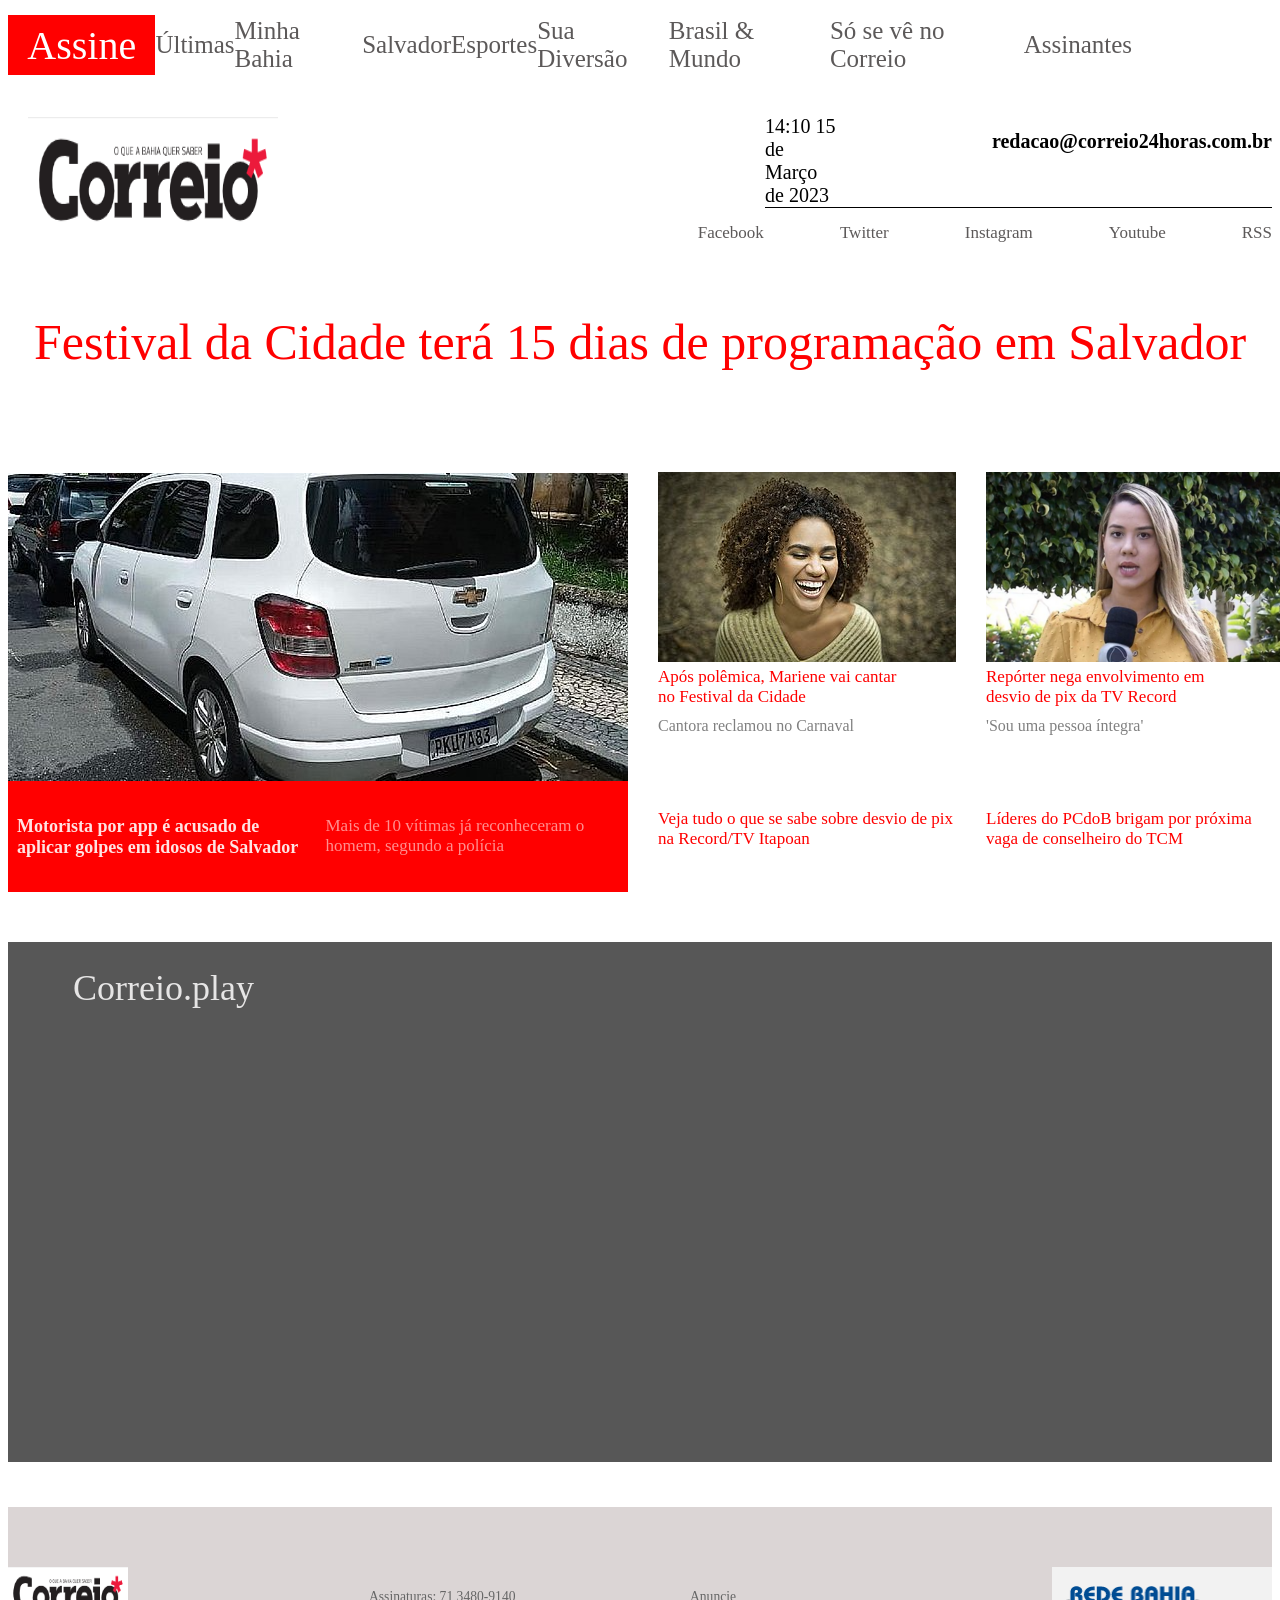
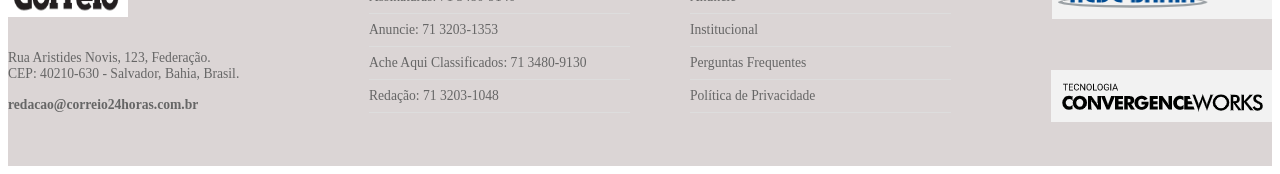
<file: AtividadeDoVarelinhaPazEAmor/correio.html>
<!DOCTYPE html>
<html lang="en">

<head>
    <meta charset="UTF-8">
    <meta name="viewport" content="width=device-width, initial-scale=1.0">
    <title>Correio do Varelinha</title>
    <link href="correio.css" rel="stylesheet">
</head>

<body>
    <nav>
        <div class="assine">
            Assine
        </div>
        <a href=".">Últimas</a>
        <a href=".">Minha Bahia</a>
        <a href=".">Salvador</a>
        <a href=".">Esportes</a>
        <a href=".">Sua Diversão</a>
        <a href=".">Brasil & Mundo</a>
        <a href=".">Só se vê no Correio</a>
        <a href=".">Assinantes</a>
    </nav>

    <div class="faixac">

        <div class="logo">
            <img src="1.png" height="120" width="170" alt="correio">
        </div>

        <div class="info">

            <div class="topo">
                <div class="datah">14:10 15 de Março de 2023</div>
                <div class="email">redacao@correio24horas.com.br</div>
            </div>

            <div class="insta">
                <a href="#">Facebook</a>
                <a href="#">Twitter</a>
                <a href="#">Instagram</a>
                <a href="#">Youtube</a>
                <a href="#">RSS</a>
            </div>

        </div>

    </div>

    <div class="fest">
        Festival da Cidade terá 15 dias de programação em Salvador
    </div>

    <div class="imgc">

        <div class="carro">

            <img src="2.png" alt="carro">
            <div class="textos">
                <div class="texte">
                    Motorista por app é acusado de aplicar golpes em idosos de Salvador
                </div>

                <div class="textd">
                    Mais de 10 vítimas já reconheceram o homem, segundo a polícia
                </div>
            </div>
        </div>

        <div class="img2">
            <div class="coluna">


                <div class="text2">
                    <img src="3.png" alt="mulher"> <br>
                    Após polêmica, Mariene vai cantar no Festival da Cidade <br>
                    <div class="subtex"> Cantora reclamou no Carnaval </div>
                </div>
            </div>

            <div class="coluna">


                <div class="text2">
                    <img src="4.png" alt="mulher"> <br>
                    Repórter nega envolvimento em desvio de pix da TV Record <br>
                    <div class="subtex"> 'Sou uma pessoa íntegra' </div>
                </div>

            </div>

            <div class="coluna">
                Veja tudo o que se sabe sobre desvio de pix na Record/TV Itapoan
            </div>

            <div class="coluna">
                Líderes do PCdoB brigam por próxima vaga de conselheiro do TCM
            </div>

        </div>
    </div>

    <div class="videoc">
        <div class="videofr"> Correio.play </div> <br>
        <iframe src="https://www.youtube.com/embed/15atZsvAbjs?si=HJQG8y5XFObD9wfT" width="790" height="725px" title="YouTube video player"
            frameborder="0"
            allow="accelerometer; autoplay; clipboard-write; encrypted-media; gyroscope; picture-in-picture; web-share"
            referrerpolicy="strict-origin-when-cross-origin" allowfullscreen></iframe>

    </div>

    <div class="final-site">
    <div class="container-final">

    <div class="final-col">
        <img src="1.png" width="120" height="50" alt="Correio" class="final-logo">
        <p>Rua Aristides Novis, 123, Federação.<br>
        CEP: 40210-630 - Salvador, Bahia, Brasil.</p>
        <p class="email">redacao@correio24horas.com.br</p>
    </div>

    <div class="final-col">
        <ul>
            <li>Assinaturas: 71 3480-9140</li>
            <li>Anuncie: 71 3203-1353</li>
            <li>Ache Aqui Classificados: 71 3480-9130</li>
            <li>Redação: 71 3203-1048</li>
        </ul>
    </div>

    <div class="final-col">
        <ul>
            <li><a href=".">Anuncie</a></li>
            <li><a href=".">Institucional</a></li>
            <li><a href=".">Perguntas Frequentes</a></li>
            <li><a href=".">Política de Privacidade</a></li>
        </ul>
    </div>

    <div class="final-col logos-right">
        <img src="5.png" alt="Rede Bahia" class="brand-logo">
        <div class="tech-by">
            <img src="6.png" alt="ConvergenceWorks">
        </div>
    </div>

    </div>

</div>

</body>

</html>
</file>
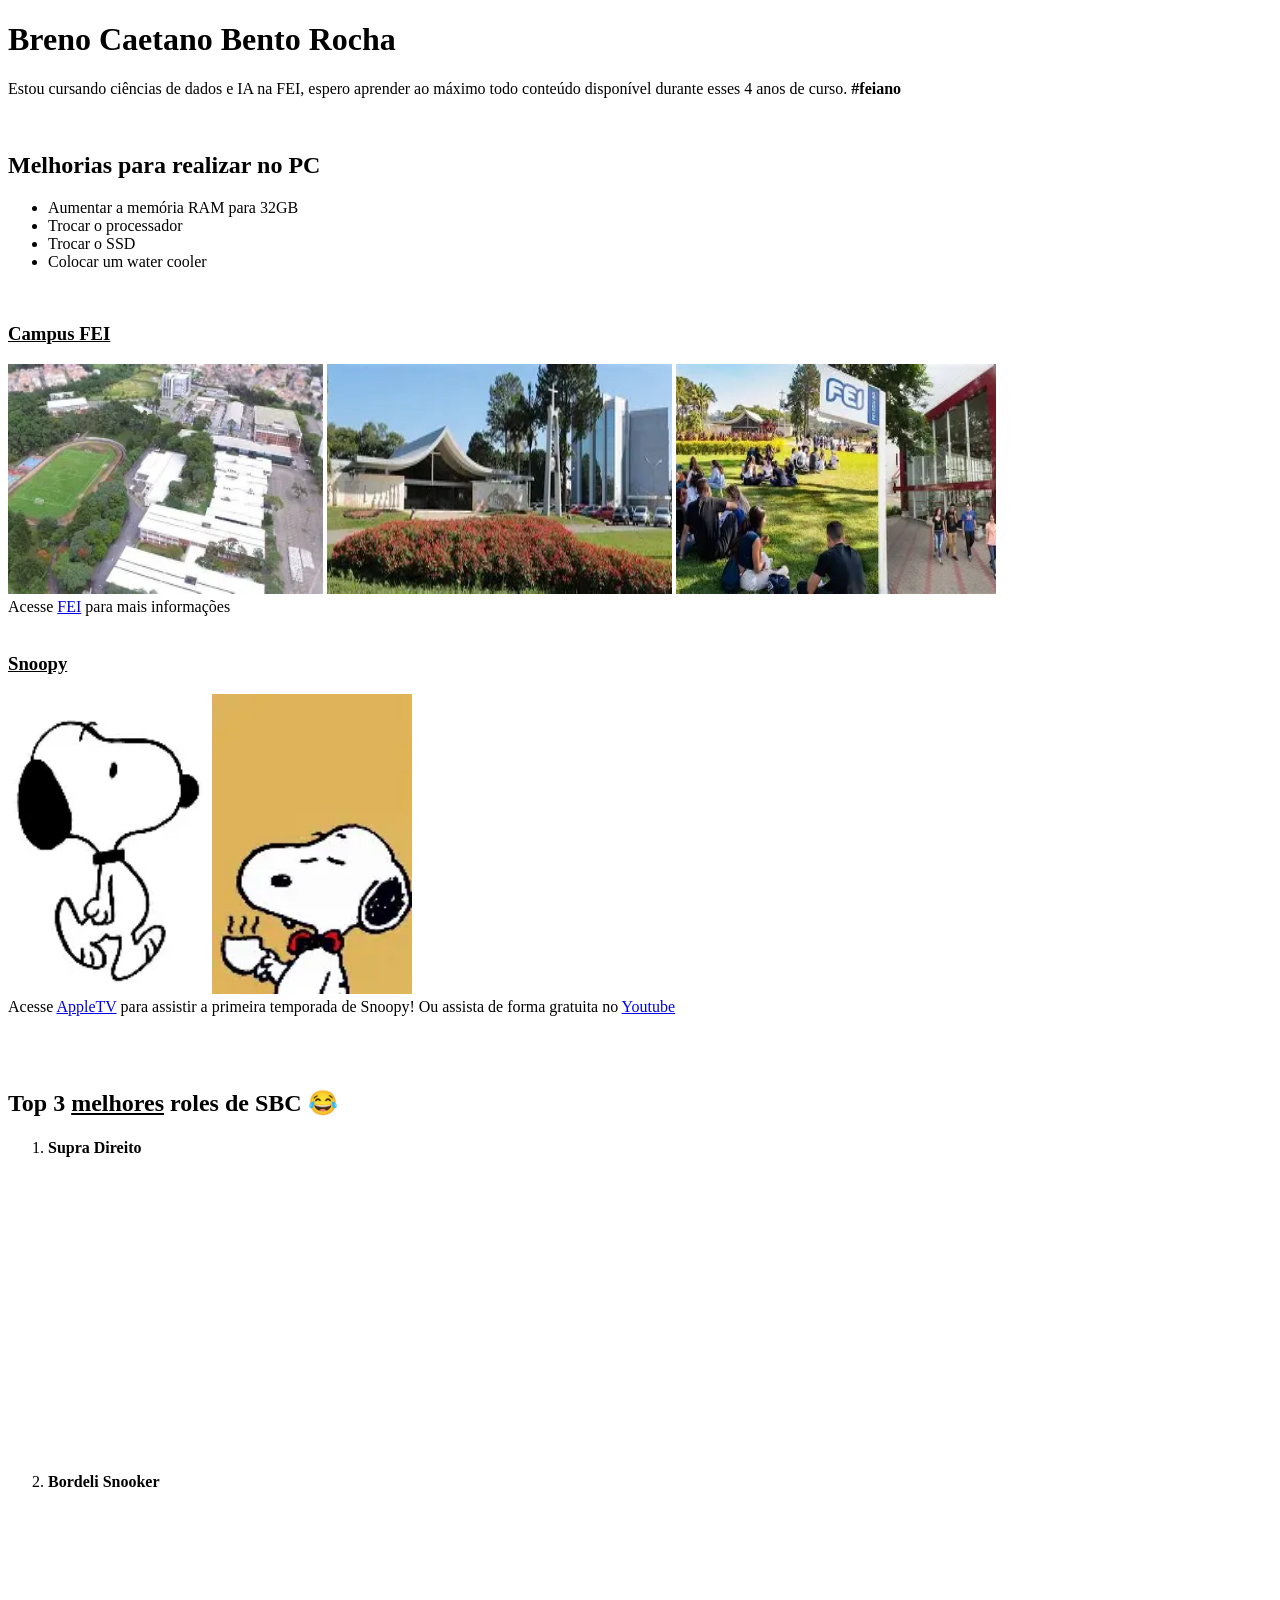
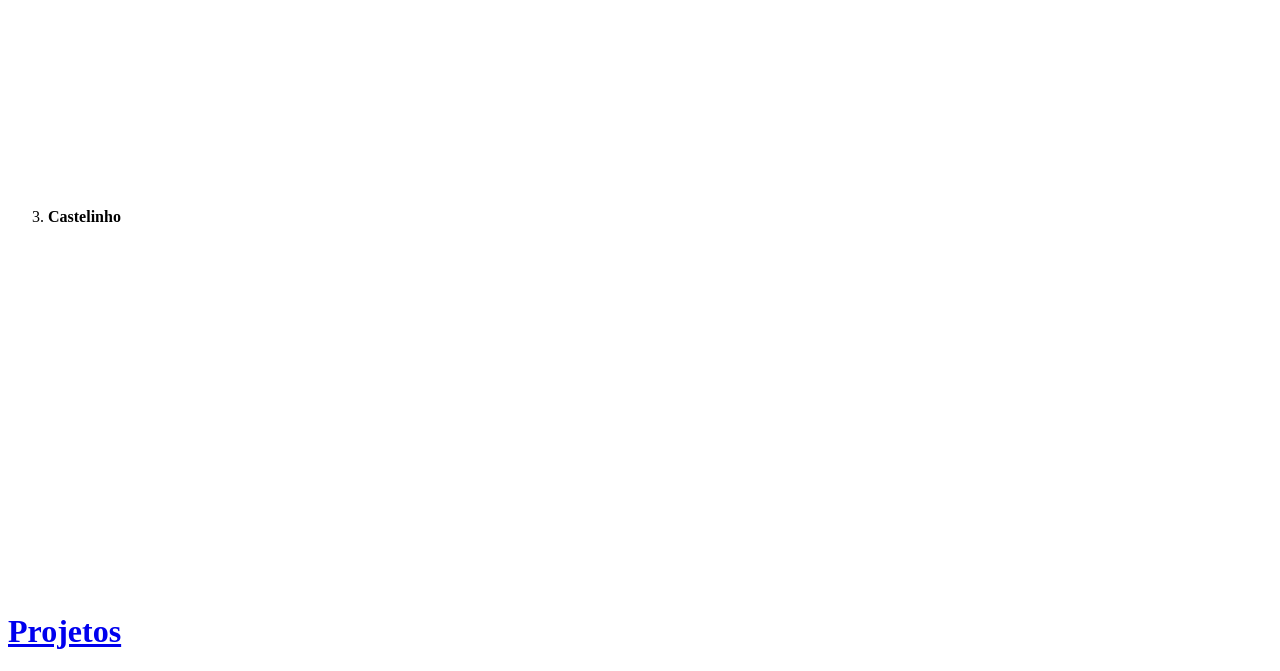
<file: FullStack/aula 1/trabalho.html>
<!DOCTYPE html>
<html lang="en">
<head>
    <meta charset="UTF-8">
    <meta name="viewport" content="width=device-width, initial-scale=1.0">
    <title>Página do Breno</title>
</head>
<body> 

    <h1>Breno Caetano Bento Rocha</h1>
    <p> Estou cursando ciências de dados e IA na FEI, espero aprender ao máximo todo conteúdo disponível
        durante esses 4 anos de curso. <strong>#feiano</strong></p>
    <br>
    <h2>Melhorias para realizar no PC </h2> 
    <ul> <li>Aumentar a memória RAM para 32GB </li>
         <li>Trocar o processador</li>
         <li>Trocar o SSD</li>
         <li>Colocar um water cooler </li>
    </ul>
    <br>
    <h3> <ins>Campus FEI</ins> </h3>
    <img src="campus fei.webp" alt="Puts a imagem falhou" height="230" width="315"> <img src="capela fei.webp" alt="Puts não deu certo" height="230" width="345"> <img src="fei.webp" alt="Puts não deu certo" height="230" width="320">
    <br> 
    Acesse <a href="https://portal.fei.edu.br/">FEI</a> para mais informações
    <br> 
    <br>
    <h3><ins>Snoopy</ins></h3>
    <img src="OIP.webp" alt="Vixe não deu certo" height="300" width="200"> <img src="snoopy.webp" alt="Vixe não deu certo" height="300" width="200"> <br>
    Acesse <a href=https://tv.apple.com/br/show/snoopy-e-sua-turma/umc.cmc.5iswprrvjjw6ab020a17x4ca3>AppleTV</a> para assistir a primeira temporada de Snoopy! Ou assista de forma gratuita no <a href="https://www.youtube.com/watch?v=ldbBbkXXHAw&list=PLgpNnPwrzE-H_XzaHN-EbqOd7b2Zo3uWm">Youtube</a>
    <br>
    <br>
    <br>
    <br>
    <h2>Top 3 <ins>melhores</ins> roles de SBC 😂</h2>
    <ol> <li><h4>Supra Direito</h4></li>
    <iframe src="https://www.google.com/maps/embed?pb=!1m18!1m12!1m3!1d3653.609339514994!2d-46.55762670000001!3d-23.6899247!2m3!1f0!2f0!3f0!3m2!1i1024!2i768!4f13.1!3m3!1m2!1s0x94ce43b45a18ad23%3A0x676be9f99df3b601!2sSupra%20Bar%20-%20Direito%20SBC!5e0!3m2!1spt-BR!2sbr!4v1770441244911!5m2!1spt-BR!2sbr" width="400" height="270" style="border:0;" allowfullscreen="" loading="lazy" referrerpolicy="no-referrer-when-downgrade"></iframe>
    <li><h4>Bordeli Snooker</h4></li>  
    <iframe src="https://www.google.com/maps/embed?pb=!1m18!1m12!1m3!1d3653.7105849570617!2d-46.56175382570824!3d-23.686305766192387!2m3!1f0!2f0!3f0!3m2!1i1024!2i768!4f13.1!3m3!1m2!1s0x94ce43b22cec9fd5%3A0x8681743f3a6674bd!2sBordeli%20Snooker%20Por%C3%A7%C3%B5es%20-%20Bar%20com%20Sinuca!5e0!3m2!1spt-BR!2sbr!4v1770441430611!5m2!1spt-BR!2sbr" width="400" height="270" style="border:0;" allowfullscreen="" loading="lazy" referrerpolicy="no-referrer-when-downgrade"></iframe>  
    <li><h4>Castelinho</h4></li>
    <iframe src="https://www.google.com/maps/embed?pb=!1m18!1m12!1m3!1d3652.6621779887537!2d-46.579923699999995!3d-23.723755!2m3!1f0!2f0!3f0!3m2!1i1024!2i768!4f13.1!3m3!1m2!1s0x94ce415943ca1139%3A0xa7e16c53e64a1a7d!2sCastelinho%20Bar%20%26%20Lanches!5e0!3m2!1spt-BR!2sbr!4v1770441515069!5m2!1spt-BR!2sbr" width="400" height="270" style="border:0;" allowfullscreen="" loading="lazy" referrerpolicy="no-referrer-when-downgrade"></iframe>
    </ol>
    <br>
    <br>
    <br>
    <h1><a href="../aula 2/projetos.html"> Projetos </a></h1>
</body>
</html>
</file>
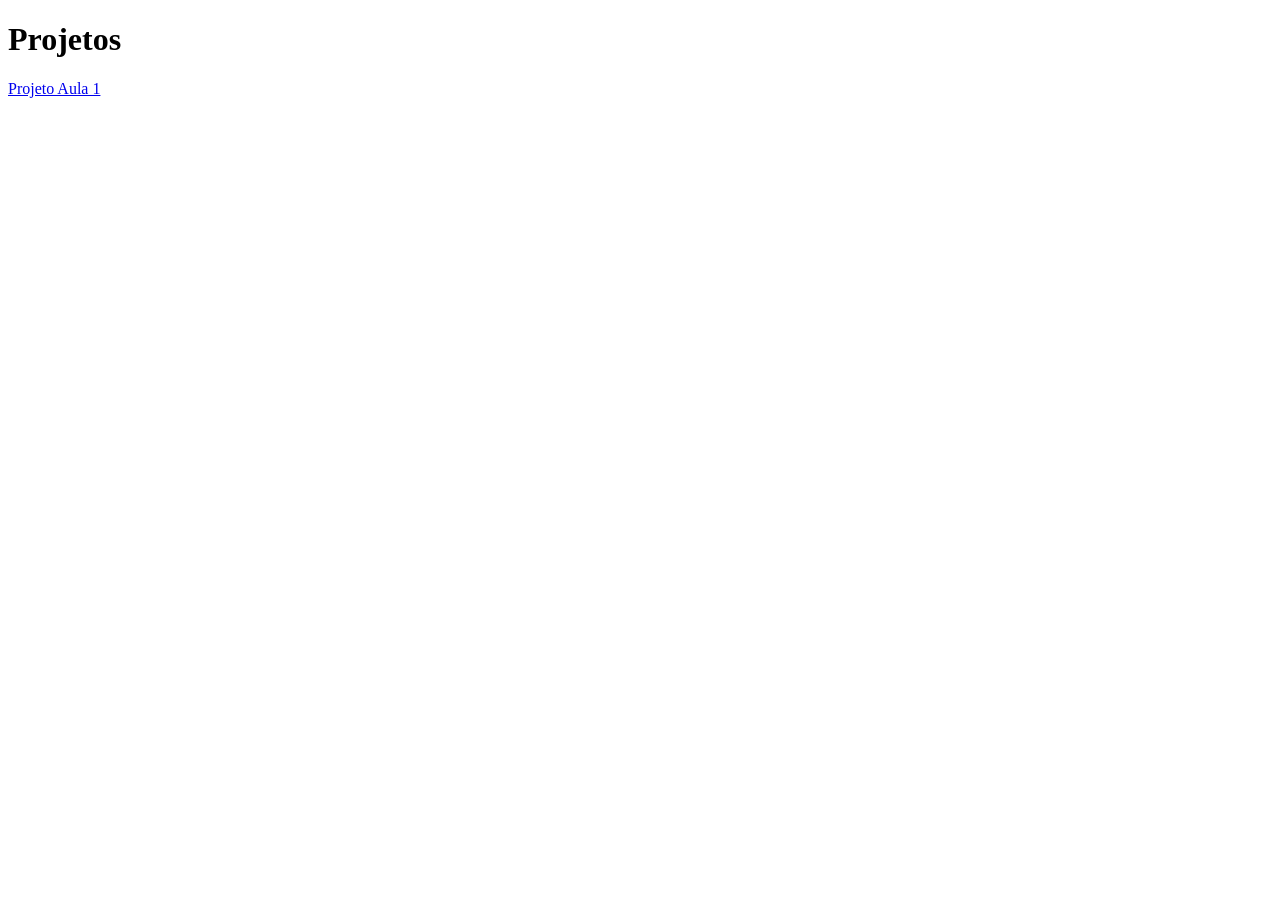
<file: FullStack/aula 2/projetos.html>
<!DOCTYPE html>
<html lang="en">
<head>
    <meta charset="UTF-8">
    <meta name="viewport" content="width=, initial-scale=1.0">
    <title>Projetos do Breno</title>
</head>
<body>
    <h1>Projetos</h1>
    <a href="../aula 1/trabalho.html">Projeto Aula 1</a>
</body>
</html>
</file>
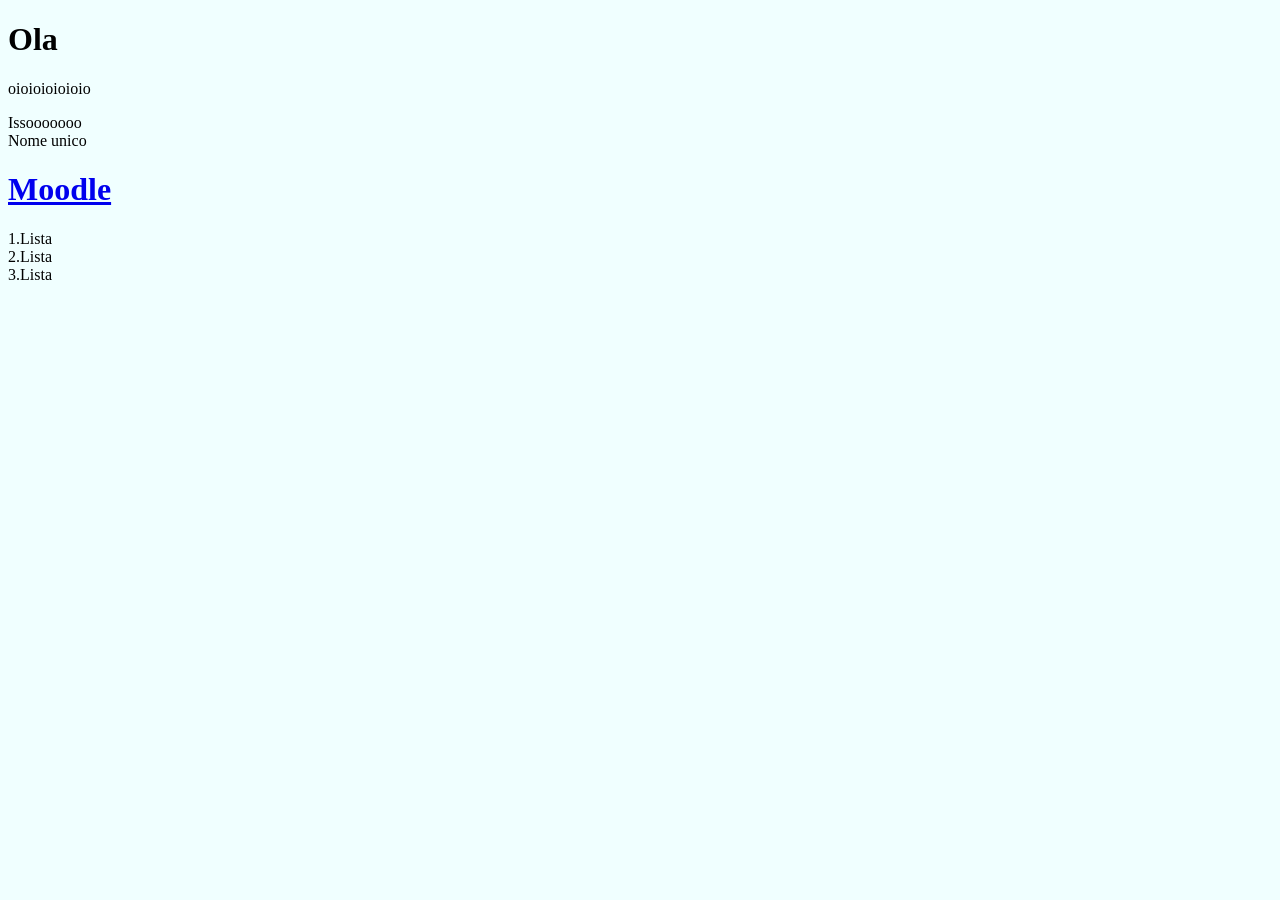
<file: FullStack/aula2/teste.html>
<!DOCTYPE html>
<html lang="en">
<head>
    <meta charset="UTF-8">
    <meta name="viewport" content="width=device-width, initial-scale=1.0">
    <link href="style.css" rel="stylesheet" type="text/css">
    <title>Document</title>
</head>
<body>
    <h1> Ola </h1>
   <div><p> oioioioioioio</p></div>
    Issooooooo
    <div id="idd">
    Nome unico 
    </div>
  <div class="link"> <h1><a href="https://moodle.fei.edu.br/course/section.php?id=2822#module-21161">Moodle</a></h1></div>
  <div class="list">
    1.Lista <br>

    2.Lista <br>

    3.Lista <br>

</body>
</html>
</file>
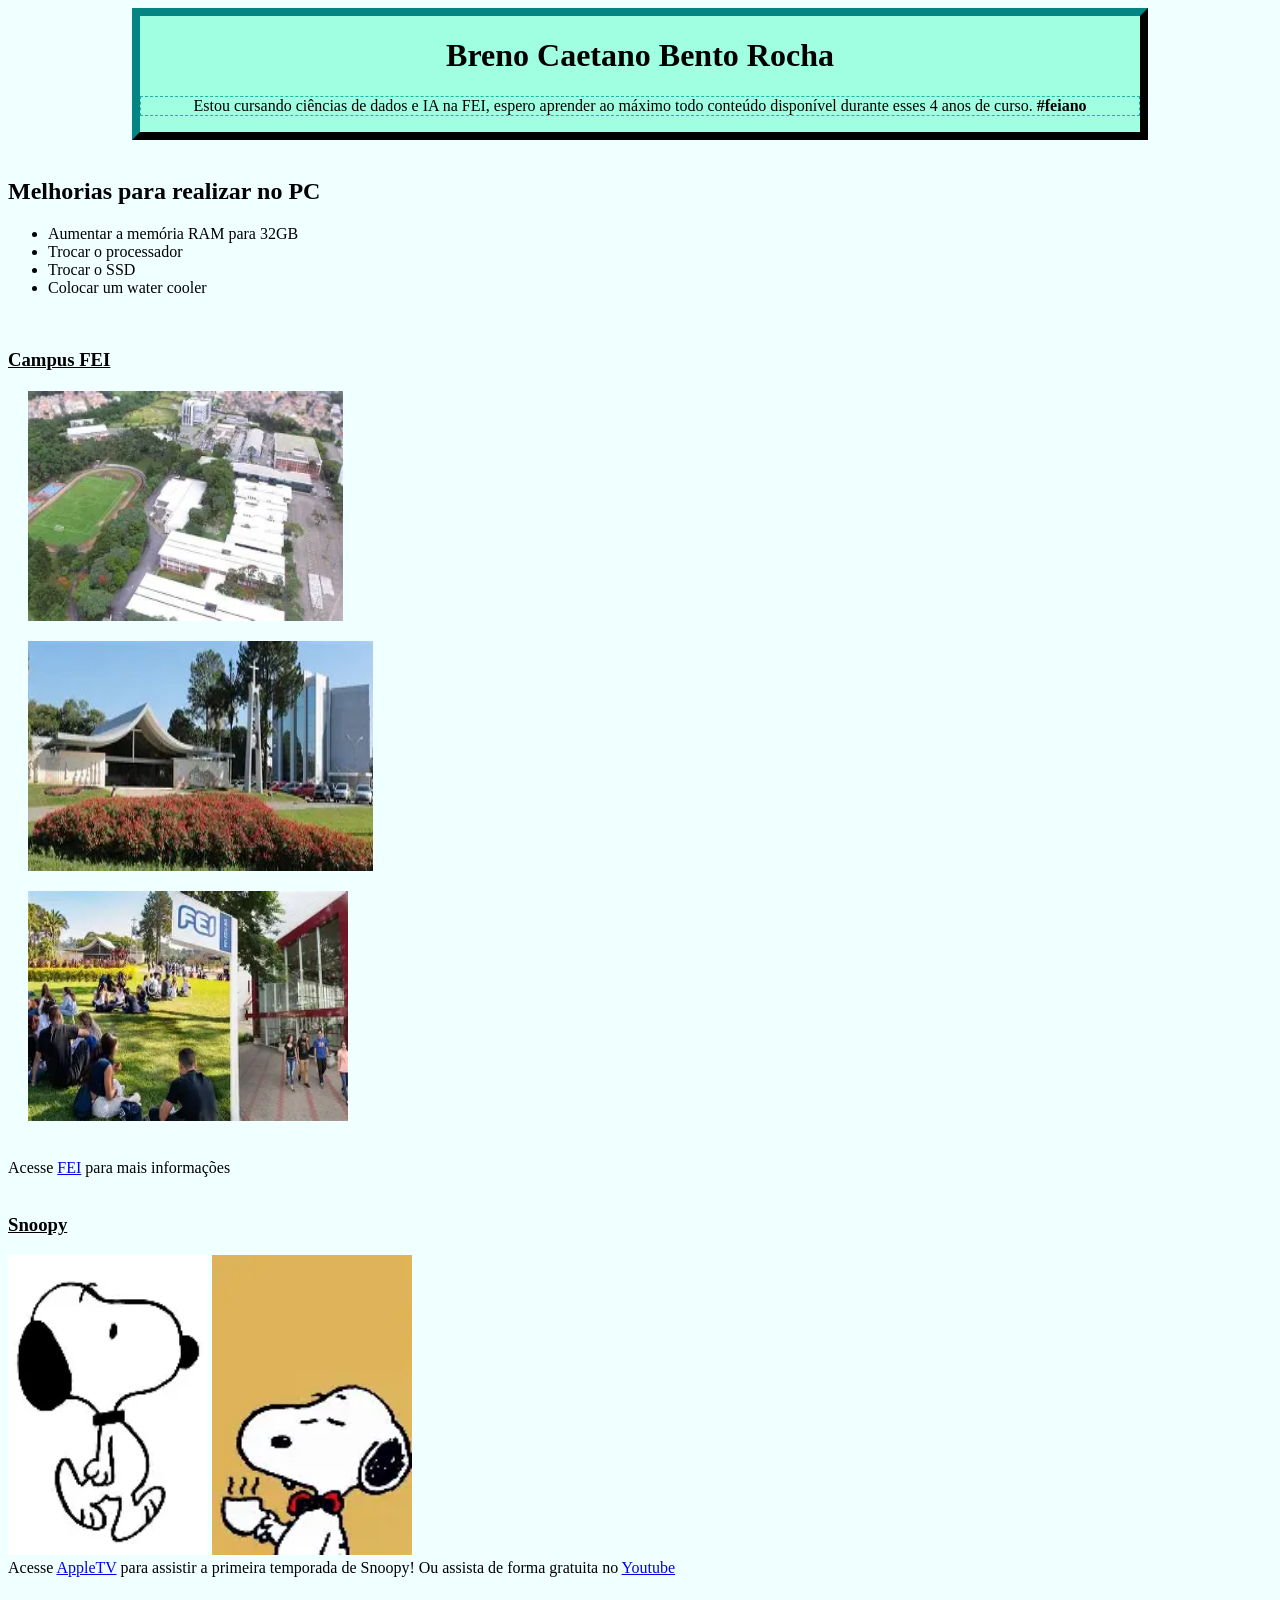
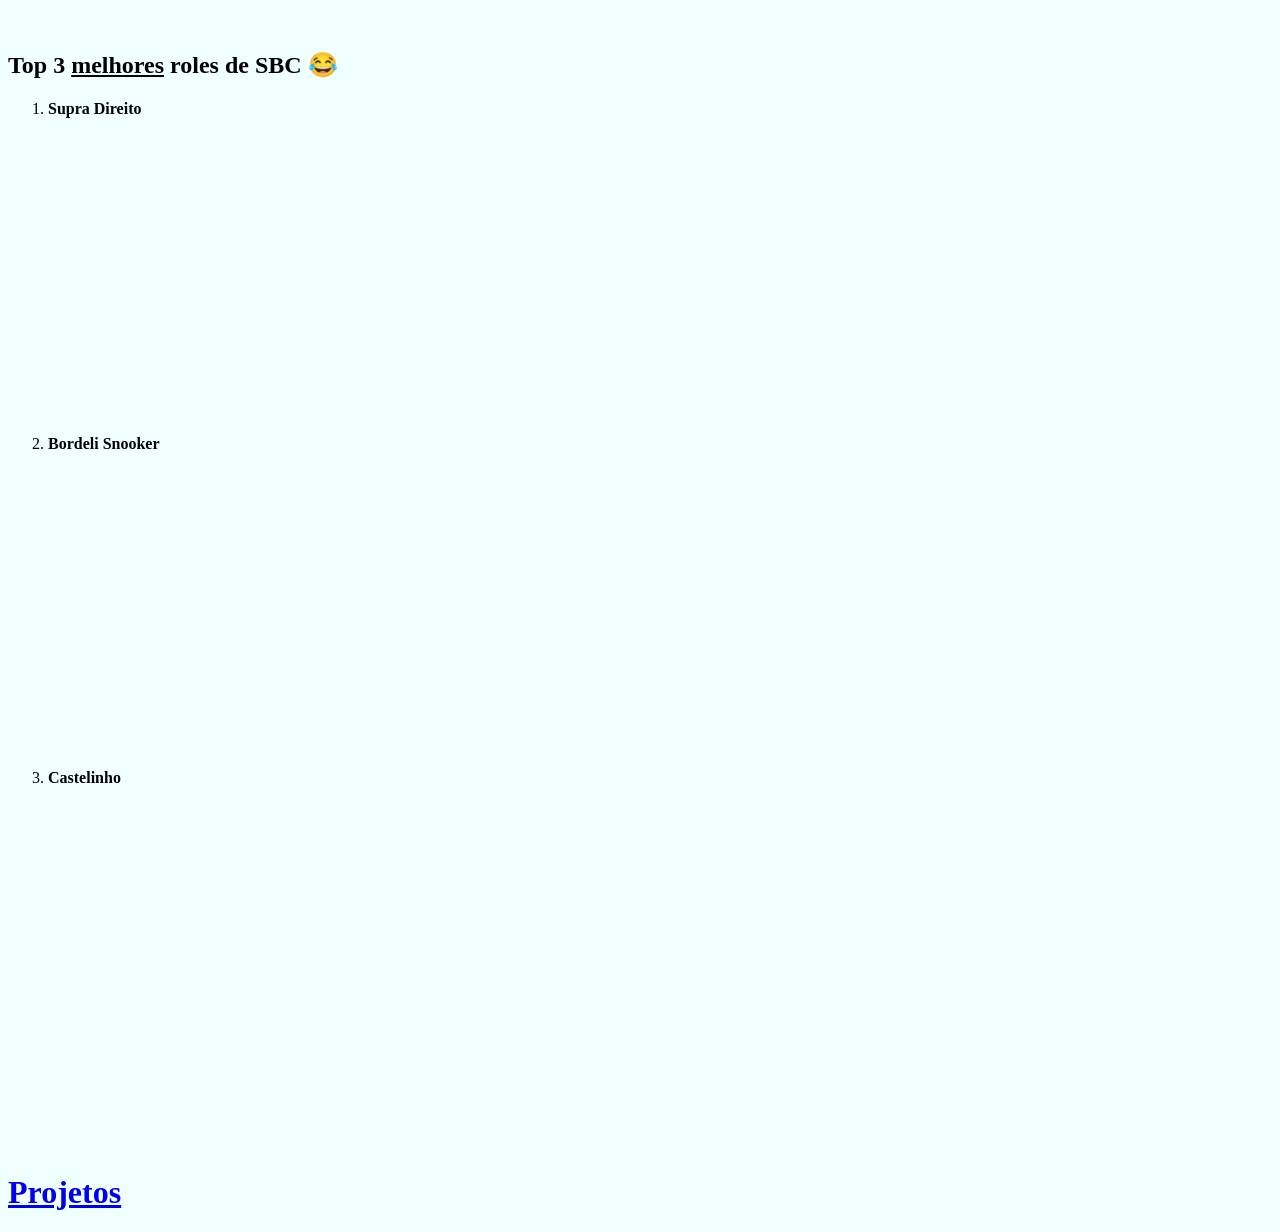
<file: FullStack/aula2/trabalhocss.html>
<!DOCTYPE html>
<html lang="en">
<head>
    <meta charset="UTF-8">
    <meta name="viewport" content="width=device-width, initial-scale=1.0">
    <title>Página do Breno</title>
    <link href="style.css" rel="stylesheet" type="text/css">
</head>
<body> 

    <div class="titul">
        <h1>Breno Caetano Bento Rocha</h1>
            <p> Estou cursando ciências de dados e IA na FEI, espero aprender ao máximo todo conteúdo disponível
        durante esses 4 anos de curso. <strong>#feiano</strong>
            </p>
        </div>
    <br>
    <div class="lista"><h2>Melhorias para realizar no PC </h2> 
        <ul> 
            <li>Aumentar a memória RAM para 32GB </li>
             <li>Trocar o processador</li>
             <li>Trocar o SSD</li>
             <li>Colocar um water cooler </li>
        </ul>
        </div>
    <br>
    <div class="cfei">
        <h3> <ins>Campus FEI</ins> </h3>
        <img src="campus fei.webp" alt="Puts a imagem falhou" height="230" width="315">
        <img src="capela fei.webp" alt="Puts não deu certo" height="230" width="345">   
        <img src="fei.webp" alt="Puts não deu certo" height="230" width="320">
    <br> 
        Acesse <a href="https://portal.fei.edu.br/">FEI</a> para mais informações
    <br> 
    <br>
    </div>
        <h3><ins>Snoopy</ins></h3>
        <img src="OIP.webp" alt="Vixe não deu certo" height="300" width="200"> <img src="snoopy.webp" alt="Vixe não deu certo" height="300" width="200"> <br>
        Acesse <a href=https://tv.apple.com/br/show/snoopy-e-sua-turma/umc.cmc.5iswprrvjjw6ab020a17x4ca3>AppleTV</a> para assistir a primeira temporada de Snoopy! Ou assista de forma gratuita no <a href="https://www.youtube.com/watch?v=ldbBbkXXHAw&list=PLgpNnPwrzE-H_XzaHN-EbqOd7b2Zo3uWm">Youtube</a>
    <br>
    <br>
    <br>
    <br>
    <h2>Top 3 <ins>melhores</ins> roles de SBC 😂</h2>
    <ol> <li><h4>Supra Direito</h4></li>
    <iframe src="https://www.google.com/maps/embed?pb=!1m18!1m12!1m3!1d3653.609339514994!2d-46.55762670000001!3d-23.6899247!2m3!1f0!2f0!3f0!3m2!1i1024!2i768!4f13.1!3m3!1m2!1s0x94ce43b45a18ad23%3A0x676be9f99df3b601!2sSupra%20Bar%20-%20Direito%20SBC!5e0!3m2!1spt-BR!2sbr!4v1770441244911!5m2!1spt-BR!2sbr" width="400" height="270" style="border:0;" allowfullscreen="" loading="lazy" referrerpolicy="no-referrer-when-downgrade"></iframe>
    <li><h4>Bordeli Snooker</h4></li>  
    <iframe src="https://www.google.com/maps/embed?pb=!1m18!1m12!1m3!1d3653.7105849570617!2d-46.56175382570824!3d-23.686305766192387!2m3!1f0!2f0!3f0!3m2!1i1024!2i768!4f13.1!3m3!1m2!1s0x94ce43b22cec9fd5%3A0x8681743f3a6674bd!2sBordeli%20Snooker%20Por%C3%A7%C3%B5es%20-%20Bar%20com%20Sinuca!5e0!3m2!1spt-BR!2sbr!4v1770441430611!5m2!1spt-BR!2sbr" width="400" height="270" style="border:0;" allowfullscreen="" loading="lazy" referrerpolicy="no-referrer-when-downgrade"></iframe>  
    <li><h4>Castelinho</h4></li>
    <iframe src="https://www.google.com/maps/embed?pb=!1m18!1m12!1m3!1d3652.6621779887537!2d-46.579923699999995!3d-23.723755!2m3!1f0!2f0!3f0!3m2!1i1024!2i768!4f13.1!3m3!1m2!1s0x94ce415943ca1139%3A0xa7e16c53e64a1a7d!2sCastelinho%20Bar%20%26%20Lanches!5e0!3m2!1spt-BR!2sbr!4v1770441515069!5m2!1spt-BR!2sbr" width="400" height="270" style="border:0;" allowfullscreen="" loading="lazy" referrerpolicy="no-referrer-when-downgrade"></iframe>
    </ol>
    <br>
    <br>
    <br>
    <h1><a href="../Project/projetos.html"> Projetos </a></h1>
</body>
</html>
</file>
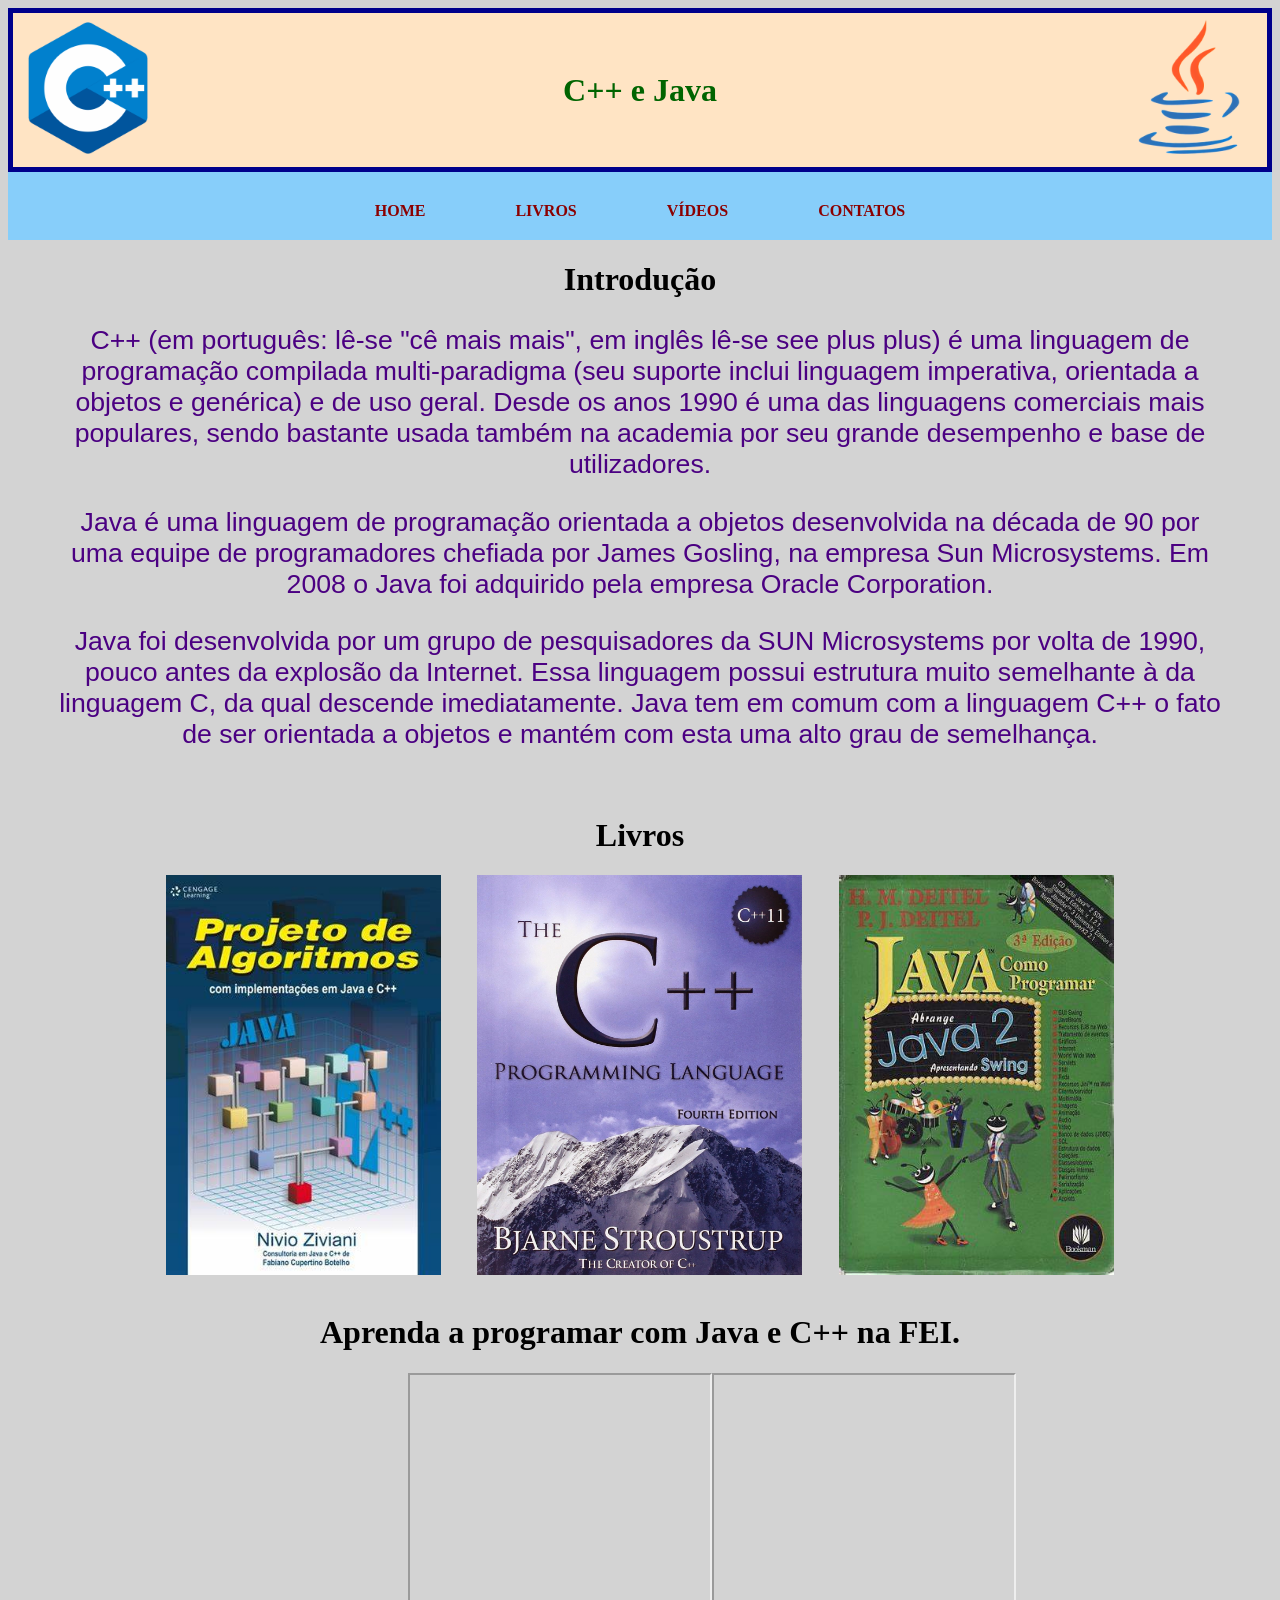
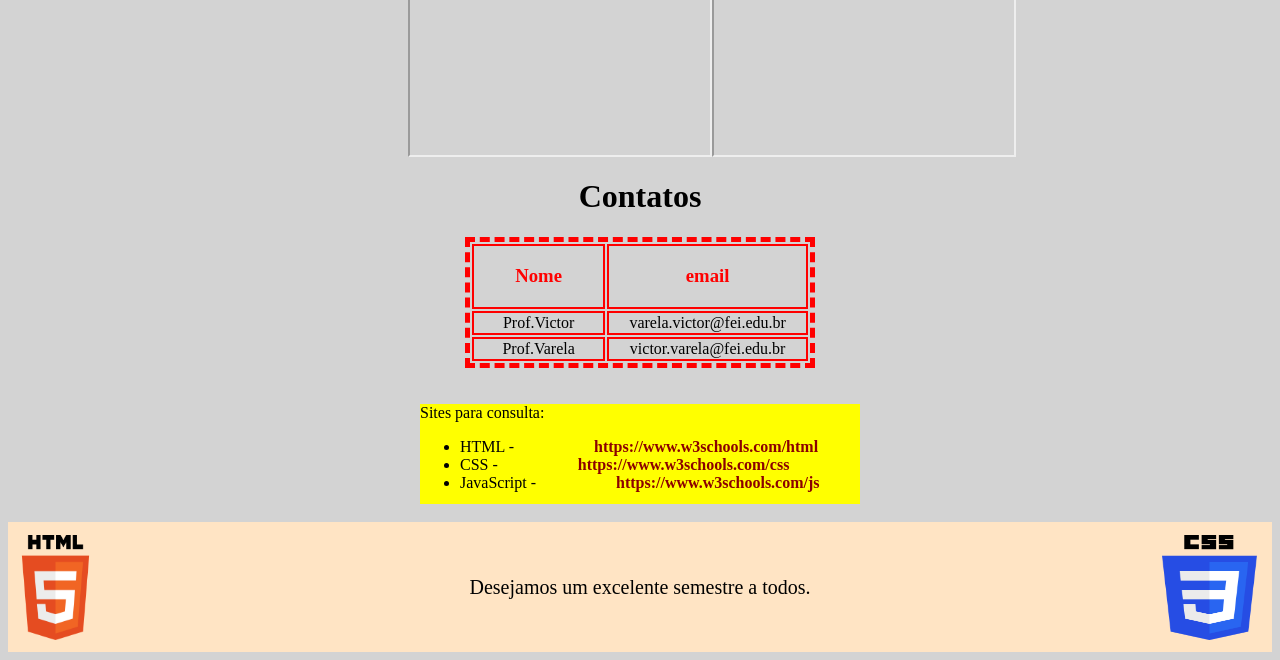
<file: FullStack/aula3/aula3.html>
<!DOCTYPE html>
<html lang="en">

<head>
    <meta charset="UTF-8">
    <meta name="viewport" content="width=device-width, initial-scale=1.0">
    <title>Site Recriado do Varela</title>
    <link href="aula3.css" rel="stylesheet">
</head>

<body>
    <div class="titulo">

        <div class="cma">
            <img src="c++.png" alt="falhou" width="150" height="150">
        </div>

        <div class="tit">
            <h1>C++ e Java</h1>
        </div>

        <div class="jv">
            <img src="java.png" alt="falhou" width="150" height="150">
        </div>

    </div>

    <div class="faixa">
        <a href="../Project/projetos.html">HOME</a>
        <a href=".">LIVROS</a>
        <a href=".">VÍDEOS</a>
        <a href=".">CONTATOS</a>
    </div>

    <div class="texto">
        <h1>Introdução</h1>
        <div class="tep">
            <p>C++ (em português: lê-se "cê mais mais", em inglês lê-se see plus plus) é uma linguagem de programação
                compilada multi-paradigma (seu suporte inclui linguagem imperativa, orientada a objetos e genérica) e de
                uso
                geral. Desde os anos 1990 é uma das linguagens comerciais mais populares, sendo bastante usada também na
                academia por seu grande desempenho e base de utilizadores.</p>
            <p>Java é uma linguagem de programação orientada a objetos desenvolvida na década de 90 por uma equipe de
                programadores chefiada por James Gosling, na empresa Sun Microsystems. Em 2008 o Java foi adquirido pela
                empresa Oracle Corporation.
            </p>
            <p>Java foi desenvolvida por um grupo de pesquisadores da SUN Microsystems por volta de 1990, pouco antes da
                explosão da Internet. Essa linguagem possui estrutura muito semelhante à da linguagem C, da qual
                descende imediatamente. Java tem em comum com a linguagem C++ o fato de ser orientada a objetos e mantém
                com esta uma alto grau de semelhança.
            </p>
        </div>
    </div>
    <br>
    <div class="livro">
        <h1>Livros</h1>
    </div>
    <div class="livm">
        <img src="book1.jpg" alt="falhou" height="400" width="275">
        <img src="book2.jpg" alt="falhou" height="400" width="325">
        <img src="book3.jpg" alt="falhou" height="400" width="275">
    </div>
    <br>
    <div class="feit">
        <h1>Aprenda a programar com Java e C++ na FEI.</h1>
    </div>

    <div class="feim">
        <iframe src="https://www.youtube.com/embed/4MHAOPxcnsQ" height="380" width="380"></iframe>
        <iframe src="https://www.google.com/maps/embed?pb=!1m18!1m12!1m3!1d3652.648556785657!2d-46.581586585019195!3d-23.724241184602274!2m3!1f0!2f0!3f0!3m2!1i1024!2i768!4f13.1!3m3!1m2!1s0x94ce4158ef9c7c05%3A0x776b798985695f52!2sCentro%20Universit%C3%A1rio%20FEI%20-%20Campus%20S%C3%A3o%20Bernardo%20do%20Campo!5e0!3m2!1spt-BR!2sbr!4v1630280666216!5m2!1spt-BR!2sbr
" height="380" width="380"></iframe>
    </div>

    <div class="Contat">
        <h1>Contatos</h1>
    </div>      
    
       <table border="2">
        <tr>
            <th><h3>Nome</h3></th>
            <th><h3>email</h3></th>
            <tr>
                <td>Prof.Victor</td> <td>varela.victor@fei.edu.br</td>
            </tr>
            <tr>
                <td>Prof.Varela</td> <td>victor.varela@fei.edu.br</td>
            </tr>
        </tr>
        </table>
    <br>
    <br>    
    <div class="consult">
        Sites para consulta:
        <ul>
            <li>HTML -<a class="ht1" href=https://www.w3schools.com/html>https://www.w3schools.com/html</a> </li>
            <li>CSS -<a class="ht1" href=https://www.w3schools.com/css>https://www.w3schools.com/css</a> </li>
            <li>JavaScript -<a class="ht1" href =https://www.w3schools.com/js>https://www.w3schools.com/js</a> </li>
        </ul>


    </div>
    <br>
    <div class="final">
        <img src="html.png" alt="falhou"> 
        Desejamos um excelente semestre a todos.
        <img src="css.png" alt="falhou"> 
    </div>

</body>

</html>
</file>
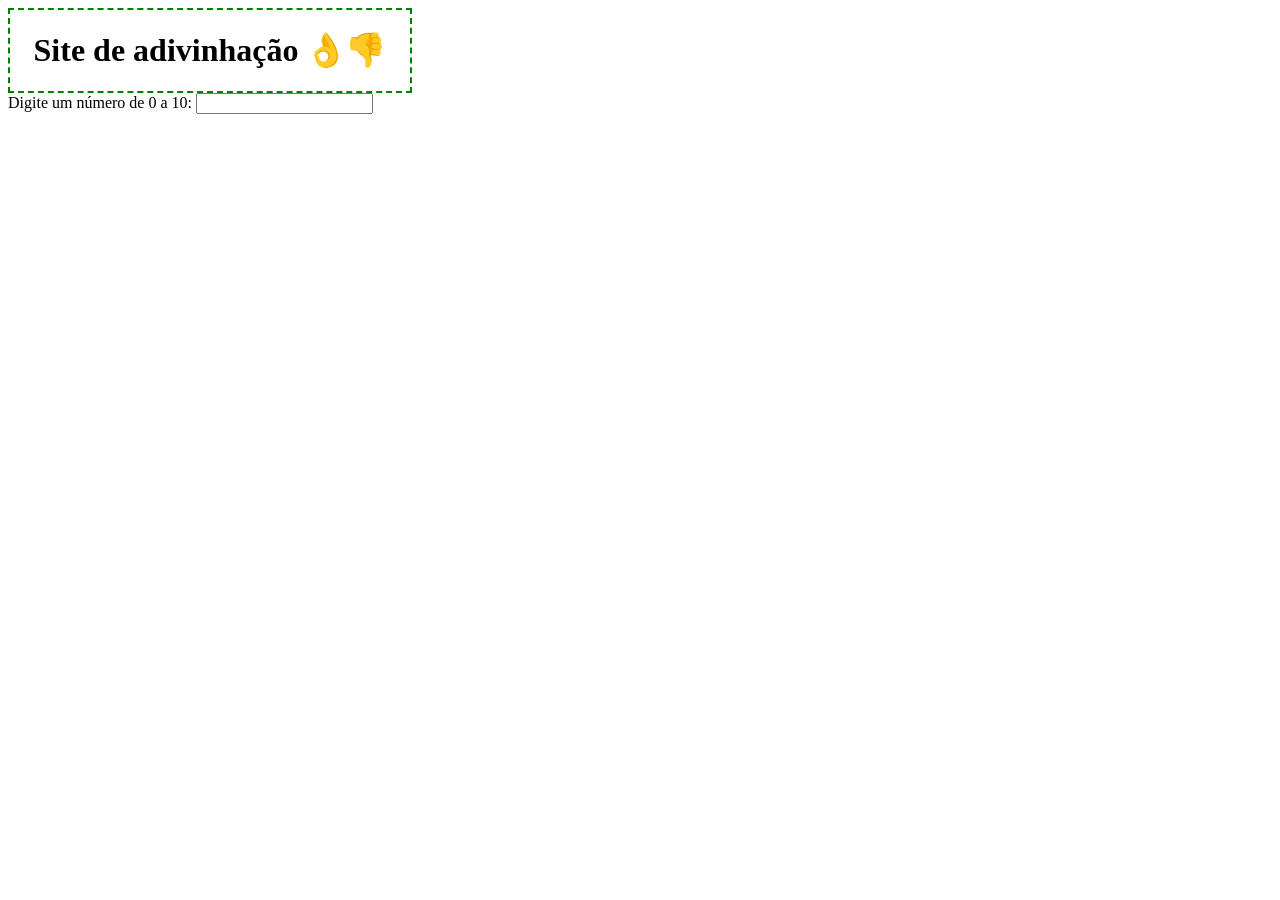
<file: FullStack/aula5/aula5.html>
<!DOCTYPE html>
<html lang="en">
<head>
    <meta charset="UTF-8">
    <meta name="viewport" content="width=device-width, initial-scale=1.0">
    <title>Document</title>
    <link rel="stylesheet" href="aula5.css">
</head>
<body>
    <script src="javas.js" type="text/javascript"></script>

        <div class="titulo">
            <h1> Site de adivinhação 👌👎</h1>
        </div>

         Digite um número de 0 a 10: <input>
</body>
</html>
</file>
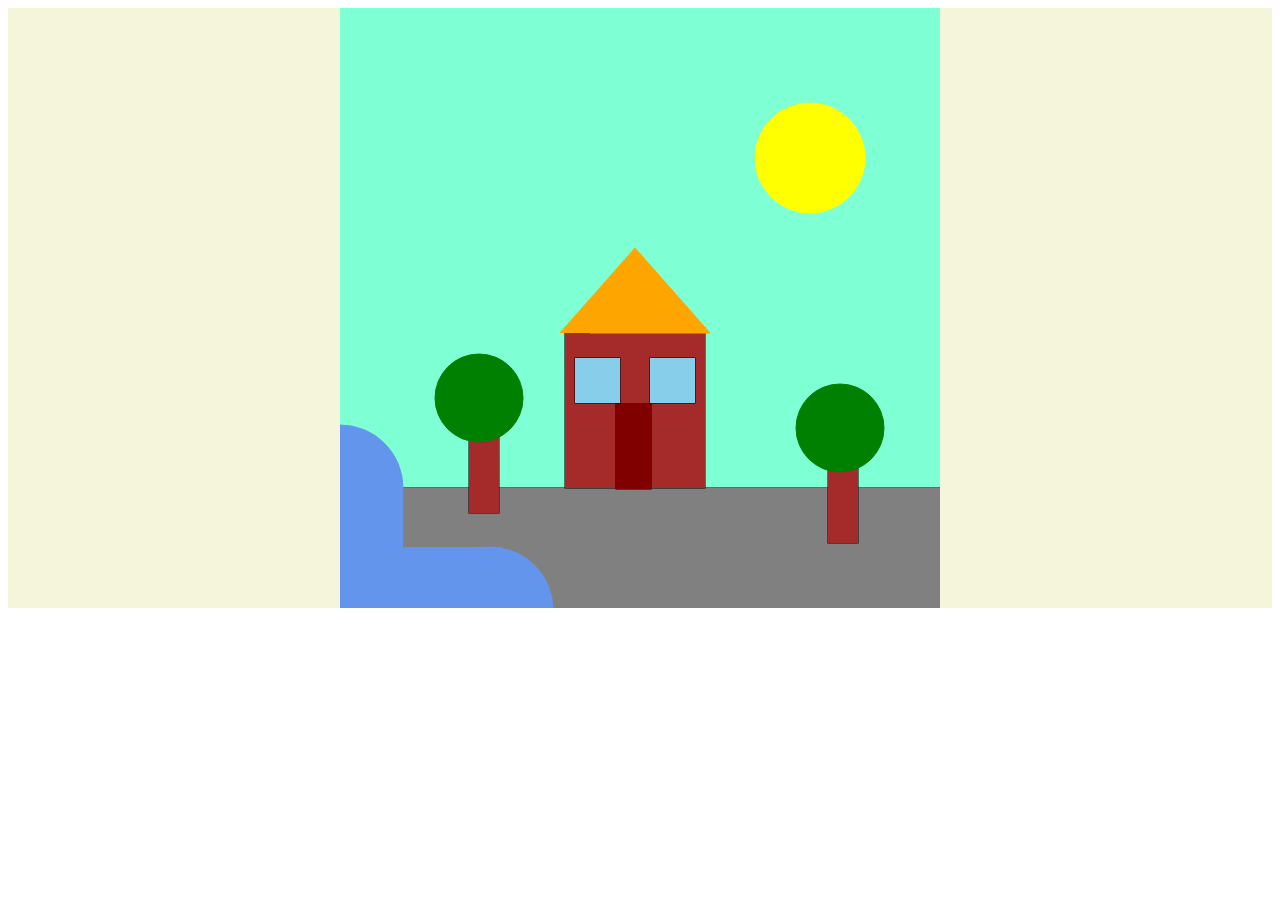
<file: FullStack/aula6/exerc2.html>
<!DOCTYPE html>
<html lang="en">
<head>
    <meta charset="UTF-8">
    <meta name="viewport" content="width=device-width, initial-scale=1.0">
    <title>Casinha do Varela</title>
    <link href="exerc2.css" rel="stylesheet">
</head>
<body>
    <div class="fundo">
        <canvas id="casinha" width="600" height="600"></canvas>
    </div>

    <script src="exerc2.js" type="text/javascript"></script>
</body>
</html>
</file>
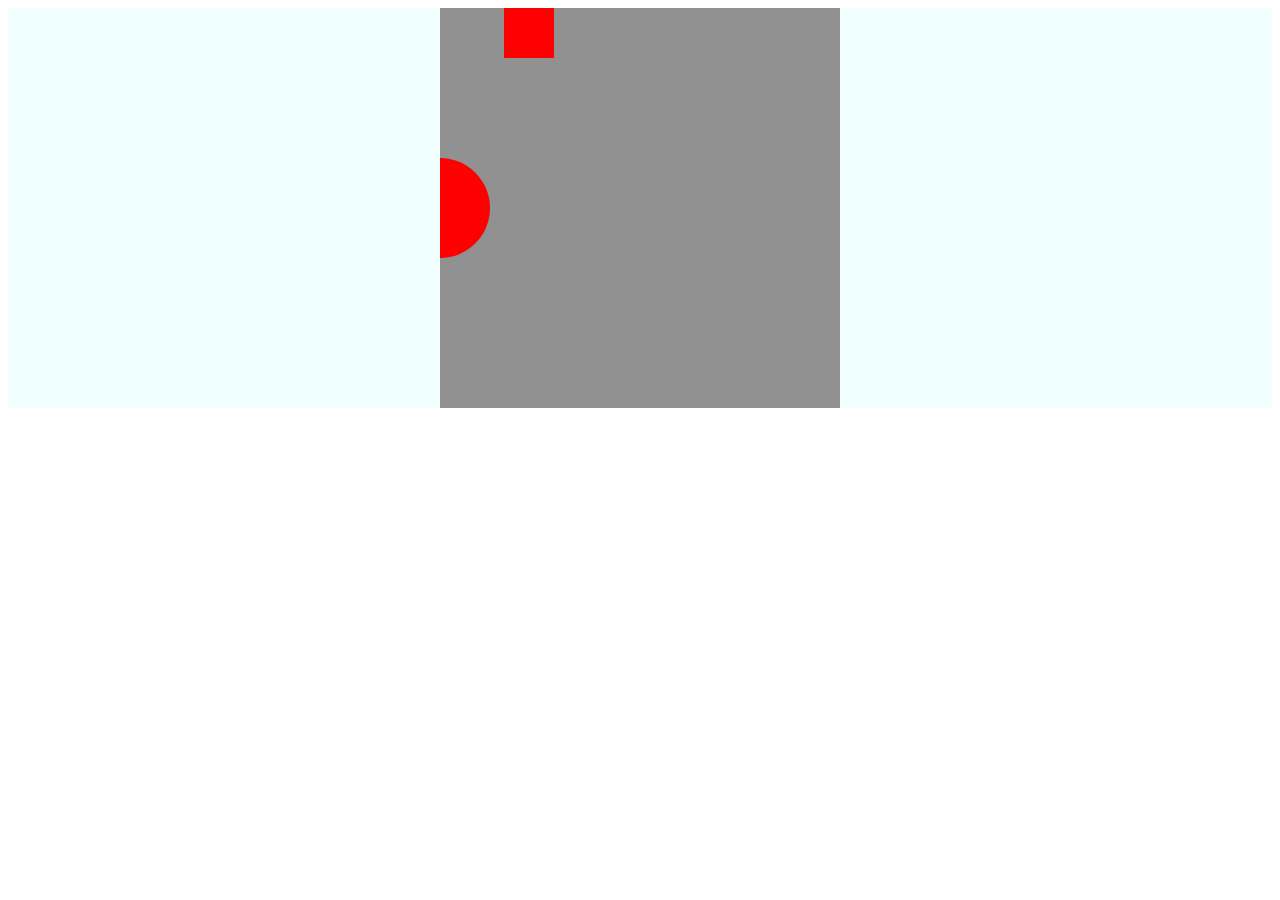
<file: FullStack/aula8/canva.html>
<!DOCTYPE html>
<html lang="en">
<head>
    <meta charset="UTF-8">
    <meta name="viewport" content="width=device-width, initial-scale=1.0">
    <title>Document</title>
    <link rel="stylesheet" href="canva.css">
</head>
<body>
    <div class="fundo">
    <canvas id="jogo" width="400" height="400"></canvas>
        </div>
     <script src="canva.js" type="text/javascript"></script>
</body>
</html>
</file>
<file: AtividadeDoVarelinhaPazEAmor/correio.css>
nav {
    display:flex;
    justify-content: space-around;
    align-items: center;
    text-decoration: none;
    font-size: 25px;
    margin-right: 140px;
    margin-left: -15px;
    margin-top: 15px;
}

.assine{
    background-color: red;
    font-size: 40px;
    color: white;
    width: 150px;
    height: 60px;
    align-items: center;
    justify-content: center;
    display: flex;
    margin-left: 15px;
}

a:link{
    text-decoration: none;
    color: rgb(92, 89, 89);
}

a:visited{
    text-decoration: none;
     color: rgba(85, 82, 82, 0.863);
}

.faixac{
    display: grid;
    grid-template-columns: auto 1fr;
    align-items: center;
    margin-top: 40px;
}

.logo img{
    width: 250px;
    margin-left: 8%;
}

.info{
    display: flex;
    flex-direction: column;
    gap: 15px;
}

.topo{
    display: flex;
    justify-content: flex-end;
    gap: 30%;
    border-bottom: 1px solid black;
    width: 50%;
    margin-left: auto;
    font-size: 20px;
}

.insta{
    display: flex;
    gap: 7.5%;
    justify-content: flex-end;
    font-size: 17px;
}

.fest{
    color: red;
    font-size: 50px;
    text-align: center;
    align-items: center;
    padding-top: 70px;
}

.imgc{
    display: grid;
    grid-template-columns: 1fr 1fr;
    gap: 30px;
    padding-top: 8%;
}

.img2{
    display: grid;
    grid-template-columns: 1fr 1fr;
    gap: 30px;
}

.carro{
    background-color: red;
    width: 620px;
    height: 420px;
    display: grid;
}


.textos{
    display: grid;
    grid-template-columns: 1fr 1fr;
    gap: 15px;
}

.textd{
    color: rgba(255, 255, 255, 0.555);
    font-size: 17px;
}

.texte{
    color: rgba(255, 255, 255, 0.89);
    font-size: 18px;
    margin-left: 3%;
    font-weight: bold;
}



.coluna{
    color: red;
    font-size: 17px;

}

.text2{
    color: red;
    font-size: 17px;
    width: 80%;
}


.subtex{
    color: grey;
    font-size: 16px;
    margin-top: 10px;
}

.videoc{
    display: flex;
    flex-direction: column;
    align-items: center;
    gap: 20px;
    margin-top: 50px;
    background-color: rgb(87, 87, 87);
    color: whitesmoke;
    font-size: 35px;
    height: 500px;
    justify-content: center;
    padding-bottom: 20px;
}

.videofr{
    font-size: 36px;
    color: rgb(230, 229, 229);
    align-self: flex-start;
    padding-left: 65px;
    padding-top: 25px;
}


.final-site {
    background-color: #dbd5d5;
    padding: 40px 0;
    color: #666;
    font-size: 0.85rem;
    padding-top: 60px;
    margin-top: 45px;
}

.container-final {
    display: flex;
    justify-content: space-between;
    flex-wrap: wrap;
    gap: 20px;
}

.final-col { flex: 1; 
    min-width: 200px; 
}

.final-logo { width: 120px; 
    margin-bottom: 15px; 
}

.final-col ul { list-style: none; }

.final-col ul li {
    padding: 8px 0;
    border-bottom: 1px solid #ddd;
}

.final-col a { color: #666; text-decoration: none; }

.email { margin-top: 15px; 
    font-weight: bold; 
}

.logos-right {
    text-align: right;
    display: flex;
    flex-direction: column;
    justify-content: space-between;
    align-items: flex-end;
}

.brand-logo { width: 220px; 
     margin-bottom: 20px; 
}
</file>
<file: FullStack/aula2/style.css>
.titul{
    text-align: center;
    border: 8px, outset;
    border-color: rgb(2, 48, 48);
    background-color: rgba(127, 255, 212, 0.692);
    width: 1000px;
    margin: auto;
}

.titul p{
    border: 1px, lightseagreen, dashed
}

.cfei img{
    text-align: center;
    align-items: center;
    justify-content:space-around;
    margin: 20px;
    display: flex;
    align-content: center;
}

body{
    background-color: azure;
}
</file>
<file: FullStack/aula3/aula3.css>
.titulo{
    display: flex;
    justify-content: space-between;
    border:5px solid;
    border-color: darkblue;
    background-color: bisque;
    text-align: center;
    align-items: center;
}

.tit{color: darkgreen;


}

body{background-color:lightgray ;}

.texto{
    text-align: center;
}

.tep{
    color:indigo;
    padding-left: 50px;
    padding-right: 50px;
    font-size: 20pt;
    font-family: sans-serif;
}

.faixa{
    background-color:lightskyblue ;
    justify-content: center;
    display: flex;
    text-align: center;
    height: 38px;
    gap: 90px;
    /* padding-left: 550px;
    padding-right: 550px; */
    padding-top: 30px;  
}
.faixa a {
    text-decoration: none;
    font-weight: bold;
}

.faixa a:link {
    color: darkred;   
}

.faixa a:visited {
    color: darkred;  
}
.faixa a:hover {
    color: white;
}

.livro{ 
    text-align: center;

}

.livm{
    display: flex;
    justify-content: space-around;
    align-items: center;
    padding-left: 140px; 
    padding-right: 140px;
}

.feit{
    text-align: center;
}

.feim{
    display: flex;
    justify-content: space-around;
    align-items: center;
    padding-left: 400px; 
    padding-right: 400px;
}

.Contat{
    text-align: center;
}

table,th,tr,td{
    text-align: center;
    border: 5px;
    border-style: dashed;
    border-color: red;
    width: 350px;
    margin: auto;
}

th{color: red;}
td,th{
    border: 2px;
    border-style: solid;
    border-color: red;
}

.consult{
    background-color: yellow;
    justify-content: center;
    width: 440px;
    height: 100px;
    margin-left: auto;
    margin-right: auto;
    padding-left: 0px;
}

.ht1{
    padding-left: 80px;

}
.consult li{
  
}

.consult ul{
    padding-left: 40px;
    list-style-position: outside;
    
}

.consult a{
    text-decoration: none;
    font-weight: bold;
    color: darkred;
}

.consult a:hover{
    color: white;
}

.final{
    text-align: center;
    display: flex;
    justify-content: space-between;
    background-color: bisque;
    font-size: 15pt;
    align-items: center;
    height: 130px;
    font-family:Comic Sans MS;
}

.final img{
    width: 95px;
    height: 105px;
    padding-right: 15px;
}
</file>
<file: FullStack/aula5/aula5.css>
.titulo{
    text-align: center;
    border: 2px dashed green;
    width:400px;
    display:flex;
    justify-content: center;
    align-items: center;
}
</file>
<file: FullStack/aula6/exerc2.css>
.fundo{
    background-color:beige;
    display: flex;
    align-items: center;
    justify-content: center;
}

#casinha{
    background-color: aquamarine;
}
</file>
<file: FullStack/aula8/canva.css>
#jogo{
    background-color: rgb(145, 145, 145);
    
}

.fundo{
    align-items: center;
    justify-content: center;
    display: flex;
    height: 100%;
    width: 100%;
    background-color: azure;
}
</file>
